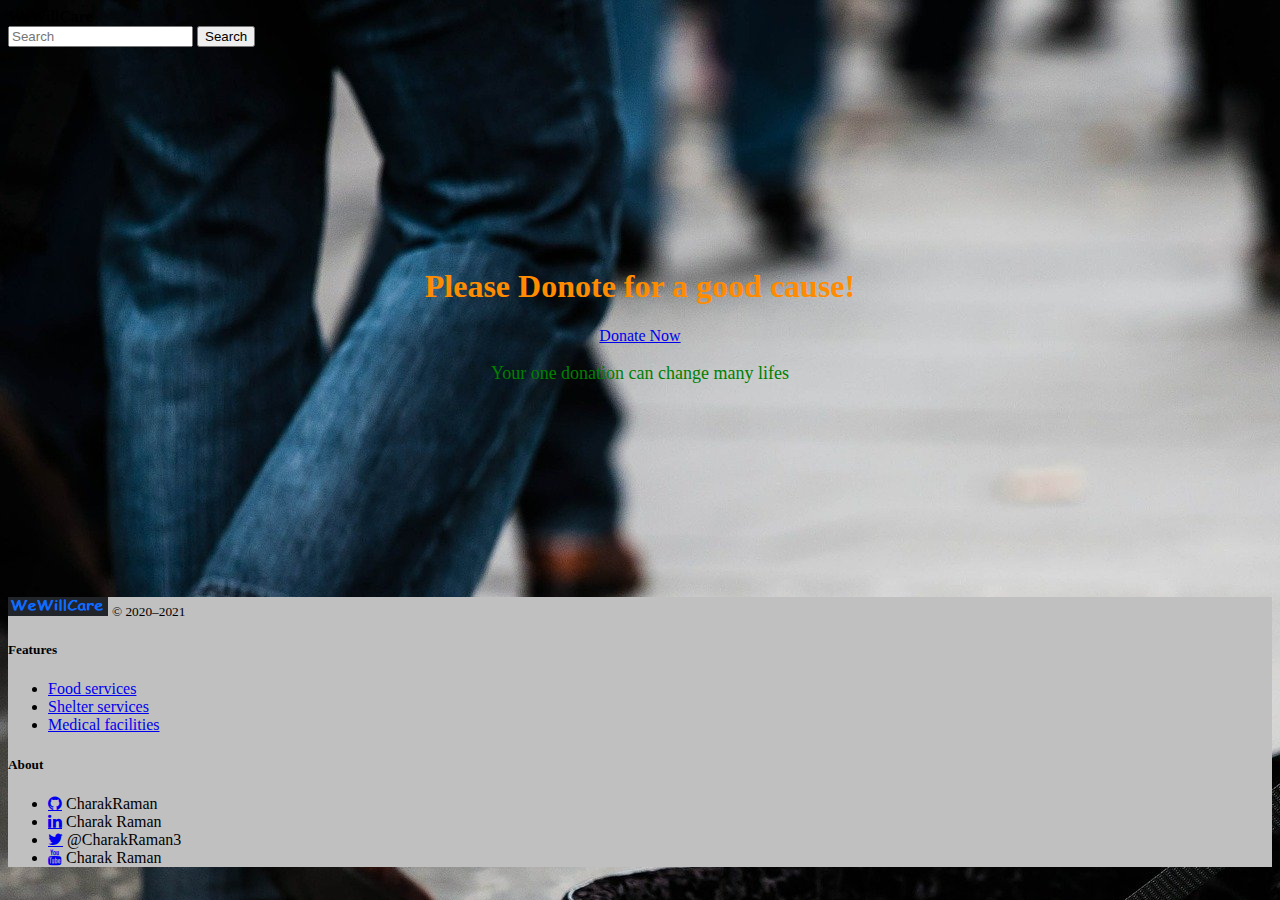
<file: index.html>
<!DOCTYPE html>
<html lang="en">
<head>
    <meta charset="UTF-8">
    <meta name="viewport" content="width=device-width, initial-scale=1.0">
    <title>We-Will-Care Foundation</title>
    <link rel="stylesheet" href="indexStyle.css">
    <link href="https://cdn.jsdelivr.net/npm/bootstrap@5.0.0-beta2/dist/css/bootstrap.min.css" rel="stylesheet" integrity="sha384-BmbxuPwQa2lc/FVzBcNJ7UAyJxM6wuqIj61tLrc4wSX0szH/Ev+nYRRuWlolflfl" crossorigin="anonymous">
    <link rel="stylesheet" href="https://cdnjs.cloudflare.com/ajax/libs/font-awesome/4.7.0/css/font-awesome.min.css">
  </head>
<body>

      <!-- NavBar -->
      <nav class="navbar ">
        <div class="container-fluid">
          <a class="navbar-brand" style="font-family: cursive; font-weight: bold;" >WeWillCare</a>
          <form class="d-flex">
            <input class="form-control me-2" type="search" placeholder="Search" aria-label="Search">
            <button class="btn btn-outline-success"  type="submit" ><atyle="font-family: cursive; >Search</a></button>
          </form>
        </div>
      </nav>

      <!-- Carousel -->

      
            
            <div class="carsual">           
                <h1 style="color:darkorange;font-weight: bold; ">Please Donote for a good cause!</h1>
                <a  class="btn btn-danger" href="donate.html" >Donate Now</a>
                <p style="color: green; font-family: cursive; font-size: large;">Your one donation can change many lifes</p>
      
            
            </div>

      <!-- about us -->
            <div class="about">
      <div class="container-lg">
      <div class="row">
        <div class="col-12 col-md">
          <img class="mb-2" src="img/Capture.PNG" alt="" width="100" height="19">
          <small class="d-block mb-3 text-muted">© 2020–2021</small>
        </div>
        <div class="col-6 col-md">
          <h5>Features</h5>
          <ul class="list-unstyled text-small">
            <li><a class="link-secondary" href="#">Food services</a></li>
            <li><a class="link-secondary" href="#">Shelter services</a></li>
            <li><a class="link-secondary" href="#">Medical facilities</a></li>
            
          </ul>
        </div>
        
        <div class="col-6 col-md">
          <h5>About</h5>
          <ul class="list-unstyled text-small aboutlogo">
            <li><a href="https://github.com/CharakRaman" class="fa fa-github"></a> CharakRaman</li>
            <li><a class="fa fa-linkedin" href="https://www.linkedin.com/in/charak-raman-8b3a61189/"></a> Charak Raman</li>
            <li><a href="https://twitter.com/CharakRaman3" class="fa fa-twitter"></a> @CharakRaman3</li>
            <li><a href="https://www.youtube.com/channel/UCjqhlGlJb3M-nxs7NYVYXpQ" class="fa fa-youtube"></a> Charak Raman</li>
           
            
          </ul>
        </div>
      </div>
    </div>
  </div>

    <script src="js/jquery-3.5.1.min.js"></script>
    <script src="https://cdn.jsdelivr.net/npm/@popperjs/core@2.6.0/dist/umd/popper.min.js" integrity="sha384-KsvD1yqQ1/1+IA7gi3P0tyJcT3vR+NdBTt13hSJ2lnve8agRGXTTyNaBYmCR/Nwi" crossorigin="anonymous"></script>
    <script src="https://cdn.jsdelivr.net/npm/bootstrap@5.0.0-beta2/dist/js/bootstrap.min.js" integrity="sha384-nsg8ua9HAw1y0W1btsyWgBklPnCUAFLuTMS2G72MMONqmOymq585AcH49TLBQObG" crossorigin="anonymous"></script>
    <script src="https://cdn.jsdelivr.net/npm/bootstrap@5.0.0-beta2/dist/js/bootstrap.bundle.min.js" integrity="sha384-b5kHyXgcpbZJO/tY9Ul7kGkf1S0CWuKcCD38l8YkeH8z8QjE0GmW1gYU5S9FOnJ0" crossorigin="anonymous"></script>
</body>
</html>
</file>
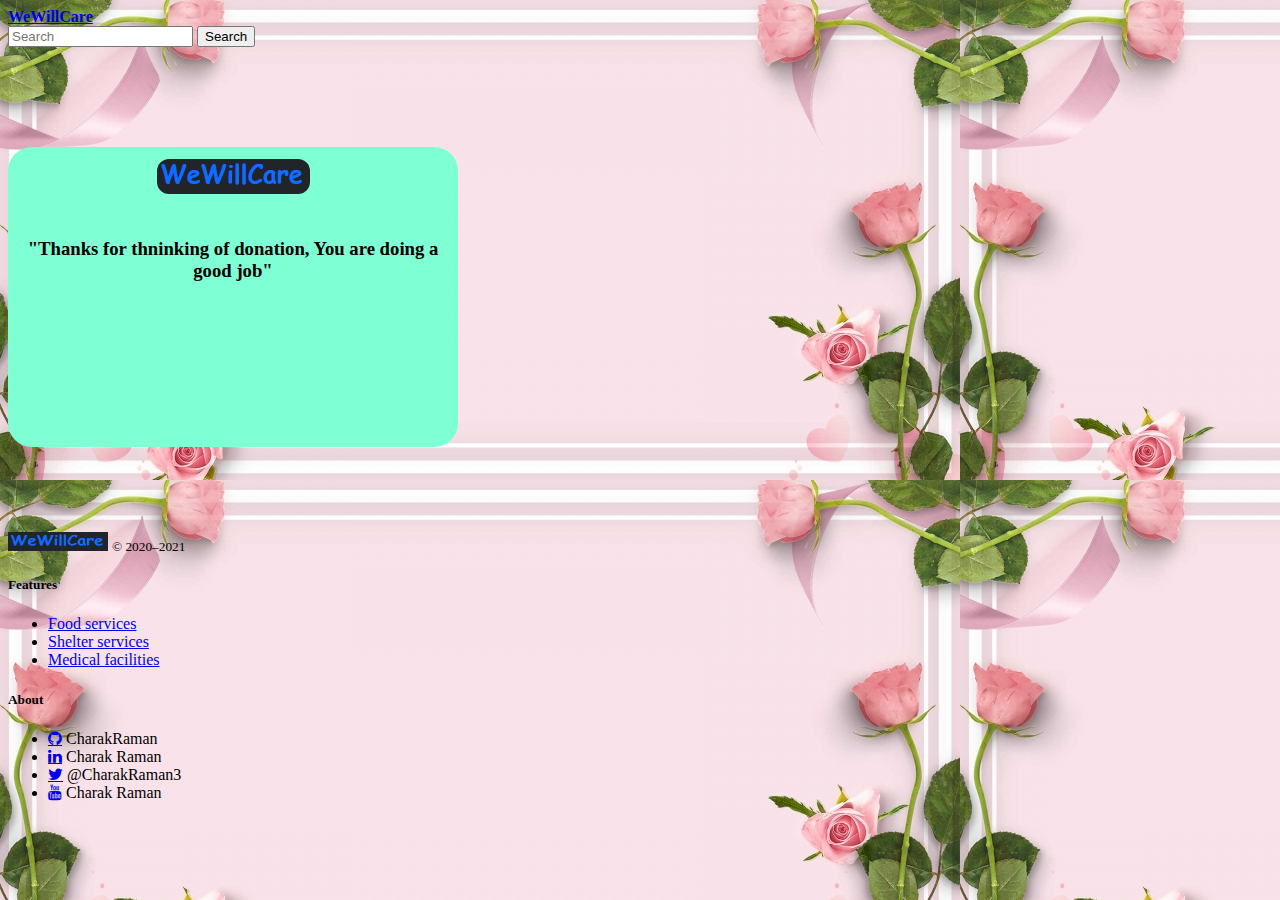
<file: donate.html>
<!DOCTYPE html>
<html lang="en">
<head>
    <meta charset="UTF-8">
    <meta name="viewport" content="width=device-width, initial-scale=1.0">
    <title>We-Will-Care Foundation</title>
    <link href="https://cdn.jsdelivr.net/npm/bootstrap@5.0.0-beta2/dist/css/bootstrap.min.css" rel="stylesheet" integrity="sha384-BmbxuPwQa2lc/FVzBcNJ7UAyJxM6wuqIj61tLrc4wSX0szH/Ev+nYRRuWlolflfl" crossorigin="anonymous">
    <link href="https://cdn.jsdelivr.net/npm/bootstrap@5.0.0-beta2/dist/css/bootstrap.min.css" rel="stylesheet" integrity="sha384-BmbxuPwQa2lc/FVzBcNJ7UAyJxM6wuqIj61tLrc4wSX0szH/Ev+nYRRuWlolflfl" crossorigin="anonymous">
    <link rel="stylesheet" href="https://cdnjs.cloudflare.com/ajax/libs/font-awesome/4.7.0/css/font-awesome.min.css">

    <link rel="stylesheet" href="Donate.css">
</head>
<body>
    <!-- Navbar -->

    <nav class="navbar ">
        <div class="container-fluid">
          <a class="navbar-brand" style="font-family: cursive; font-weight: bold;" href="index.html" >WeWillCare</a>
          <form class="d-flex">
            <input class="form-control me-2" type="search" placeholder="Search" aria-label="Search">
            <button class="btn btn-outline-success"  type="submit" ><atyle="font-family: cursive; >Search</a></button>
          </form>
        </div>
      </nav>

      <div class="container">
          <img class="Displayimg" src="img/Capture.PNG"  style="margin: 12px; border-radius: 12px; "  alt="" >
          <a class="testing">
          <h3>"Thanks for thninking of donation, You are doing a good job"</h3>  
          
          <div class="razorpay-embed-btn" data-url="https://pages.razorpay.com/pl_GbnSKedfIaZzj0/view" data-text="Donate Now" data-color="#528FF0" data-size="large">
            <script>
              (function(){
                var d=document; var x=!d.getElementById('razorpay-embed-btn-js')
                if(x){ var s=d.createElement('script'); s.defer=!0;s.id='razorpay-embed-btn-js';
                s.src='https://cdn.razorpay.com/static/embed_btn/bundle.js';d.body.appendChild(s);} else{var rzp=window['__rzp__'];
                rzp && rzp.init && rzp.init()}})();
            </script>
          </div>
              
              

          
        </a>
      </div>

      <!-- about us -->
      <div class="about">
        <div class="container-lg">
        <div class="row">
          <div class="col-12 col-md">
            <img class="mb-2" src="img/Capture.PNG" alt="" width="100" height="19">
            <small class="d-block mb-3 text-muted">© 2020–2021</small>
          </div>
          <div class="col-6 col-md">
            <h5>Features</h5>
            <ul class="list-unstyled text-small">
              <li><a class="link-secondary" href="#">Food services</a></li>
              <li><a class="link-secondary" href="#">Shelter services</a></li>
              <li><a class="link-secondary" href="#">Medical facilities</a></li>
              
            </ul>
          </div>
          
          <div class="col-6 col-md">
            <h5>About</h5>
            <ul class="list-unstyled text-small aboutlogo">
              <li><a href="https://github.com/CharakRaman" class="fa fa-github"></a> CharakRaman</li>
              <li><a class="fa fa-linkedin" href="https://www.linkedin.com/in/charak-raman-8b3a61189/"></a> Charak Raman</li>
              <li><a href="https://twitter.com/CharakRaman3" class="fa fa-twitter"></a> @CharakRaman3</li>
              <li><a href="https://www.youtube.com/channel/UCjqhlGlJb3M-nxs7NYVYXpQ" class="fa fa-youtube"></a> Charak Raman</li>
             
              
            </ul>
          </div>
        </div>
      </div>
    </div>
  
      <script src="js/jquery-3.5.1.min.js"></script>
      <script src="https://cdn.jsdelivr.net/npm/@popperjs/core@2.6.0/dist/umd/popper.min.js" integrity="sha384-KsvD1yqQ1/1+IA7gi3P0tyJcT3vR+NdBTt13hSJ2lnve8agRGXTTyNaBYmCR/Nwi" crossorigin="anonymous"></script>
      <script src="https://cdn.jsdelivr.net/npm/bootstrap@5.0.0-beta2/dist/js/bootstrap.min.js" integrity="sha384-nsg8ua9HAw1y0W1btsyWgBklPnCUAFLuTMS2G72MMONqmOymq585AcH49TLBQObG" crossorigin="anonymous"></script>
      <script src="https://cdn.jsdelivr.net/npm/bootstrap@5.0.0-beta2/dist/js/bootstrap.bundle.min.js" integrity="sha384-b5kHyXgcpbZJO/tY9Ul7kGkf1S0CWuKcCD38l8YkeH8z8QjE0GmW1gYU5S9FOnJ0" crossorigin="anonymous"></script>



    
</body>
</html>
</file>
<file: indexStyle.css>
body{

    background-image: url(img/guitar-case-485112_1920.jpg);
    
}

.carsual{
    display: flex;
    flex-direction: column;
    text-align: center;
    align-items: center;
    height: 250px;
    margin-top: 200px;
    margin-bottom: 100px;

}   
.about{
    background-color:silver;
    margin-top: 50px;
}


#button{
    display: flex;
     
}
.aboutlogo{
    text-decoration: none;
}
</file>
<file: Donate.css>
body{
    background-image: url(img/img2.jpg);
}

.container{
    display: flex;
    flex-direction: column;
    align-items: center;
    margin-bottom: 85px;
    background-color:aquamarine;
    width: 450px;
    margin-top: 100px;
    height: 300px;
    border-radius: 24px;
    
}

.testing{
    text-decoration: none;
    text-align: center;
    font-weight: bold;
    color: black;
    margin-top: 13px;

}
</file>
